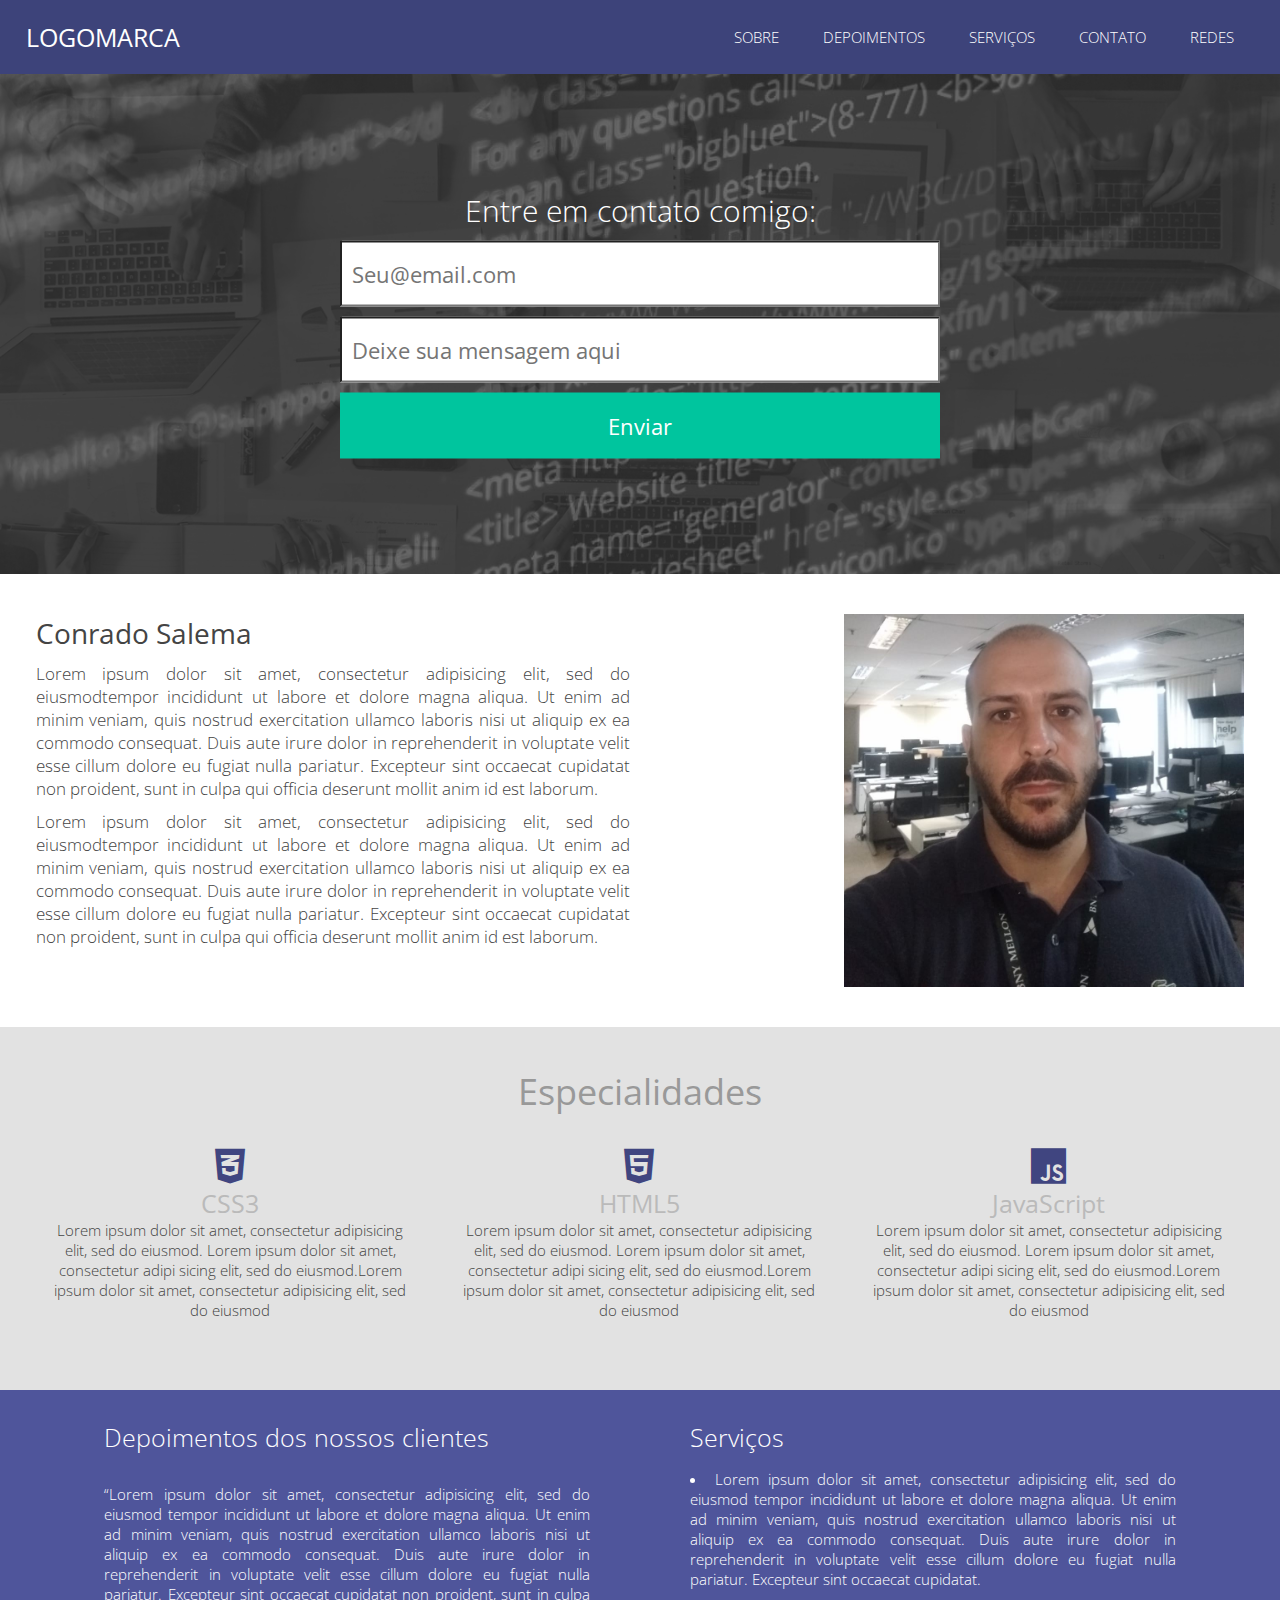
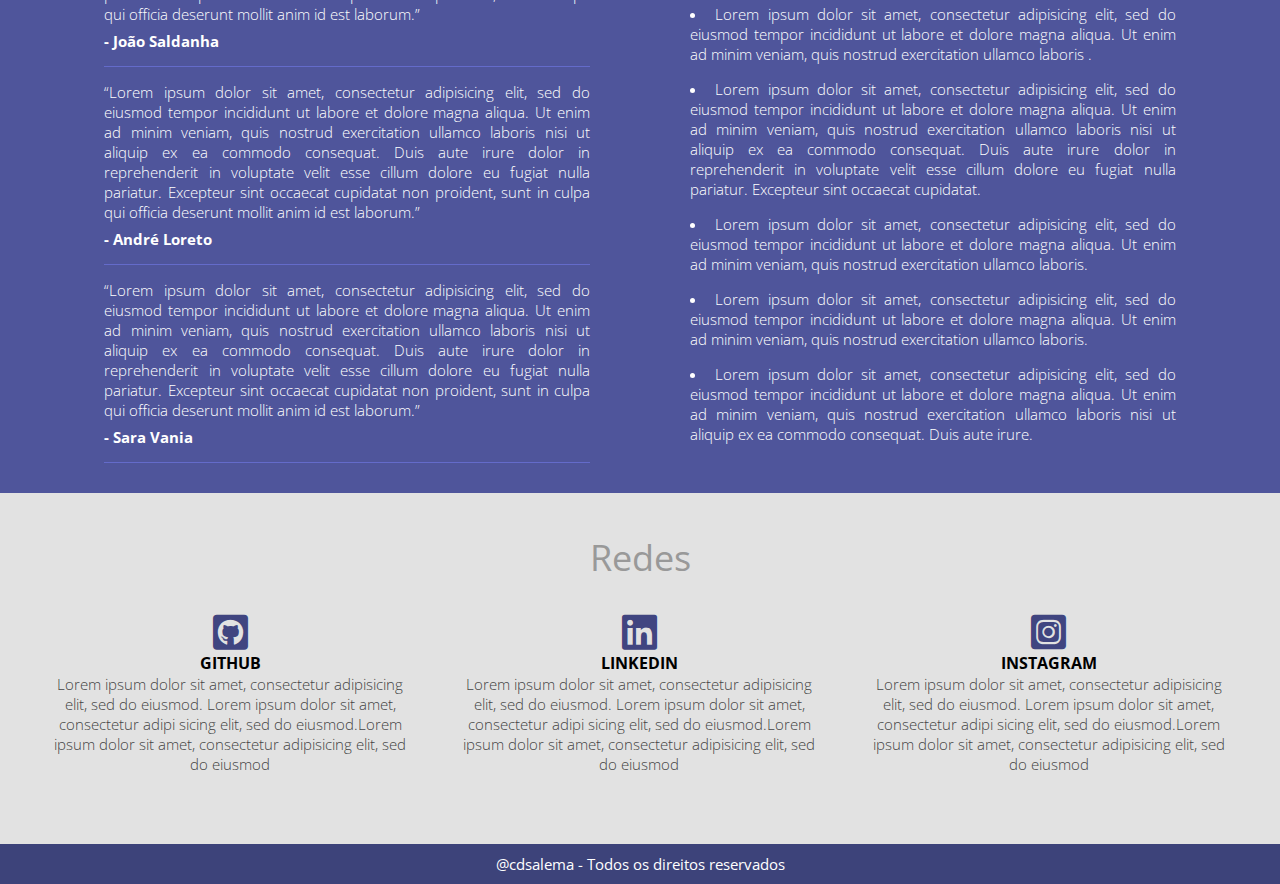
<file: index.html>
<!DOCTYPE HTML5>
<html>
<head>
	<title>Projeto 02-Site pessoal</title>
	<script src="assets/js/jquery.js"></script>
	<script src="assets/js/scripts.js"></script>
	<link rel="preconnect" href="https://fonts.googleapis.com">
	<link rel="preconnect" href="https://fonts.gstatic.com" crossorigin>
	<link href="https://fonts.googleapis.com/css2?family=Open+Sans:ital,wght@0,300;0,400;0,700;1,400;1,700&display=swap" rel="stylesheet">
	<link href="assets/estilo/css_icons/all.css" rel="stylesheet">
	<link href="assets/estilo/css_icons/all.min.css" rel="stylesheet">		
  	<link href="assets/estilo/style.css" rel="stylesheet">
	<meta name="viewport" content="width=device-width, initial-scale=1.0">
	<meta name="keywords" content="Conrado,Salema,Desenvolvedor,Front-end">
	<meta name="description" content="Descrição .... Bla Bla Bla">
	<meta charset="utf-8" />
</head>
<body>

	<header>
		<div class="center">
			<div class="logo left">Logomarca</div><!--logo-->
			<nav class="desktop right">			
				<ul>
					<li><a href="#sobre">Sobre</a></li>
					<li><a href="#depoimentos">Depoimentos</a></li>
					<li><a href="#servicos">Serviços</a></li>
					<li><a href="#contato">Contato</a></li>
					<li><a href="#redes">Redes</a></li>
				</ul>
			</nav>
			<nav class="mobile right">
				<div class="bt-menu-mobile">
					<i class="fa-solid fa-bars"></i>
				</div>
				<ul>
					<li><a href="#sobre">Sobre</a></li>
					<li><a href="#depoimentos">Depoimentos</a></li>
					<li><a href="#servicos">Serviços</a></li>
					<li><a href="#contato">Contato</a></li>
					<li><a href="#redes">Redes</a></li>
				</ul>
			</nav>
		<div class="clear"></div>
		</div><!--center-->
	</header>

	<section class="banner-principal">
		<div class="overlay"></div>
		<div class="center">
			<form 
			action="https://formspree.io/f/xyyaenej"
  			method="POST"
			>
				<h2>Entre em contato comigo:</h2>
				<input id="contato"type="email" name="email" placeholder="Seu@email.com" required>
				<input type="text" name="text" placeholder="Deixe sua mensagem aqui" required>
				<input type="submit" name="acao" value="Enviar">
			</form>
		</div>
	</section>
	<div id="sobre"></div>
	<section class="descricao-autor">
		<div class="center">
			<div class="w50 left">
				<h2 >Conrado Salema</h2>
				<p>
					Lorem ipsum dolor sit amet, consectetur adipisicing elit, sed do eiusmodtempor incididunt ut labore et dolore magna aliqua. Ut enim ad minim veniam,
					quis nostrud exercitation ullamco laboris nisi ut aliquip ex ea commodo
					consequat. Duis aute irure dolor in reprehenderit in voluptate velit esse
					cillum dolore eu fugiat nulla pariatur. Excepteur sint occaecat cupidatat non
					proident, sunt in culpa qui officia deserunt mollit anim id est laborum.
				</p>
				<p>
					Lorem ipsum dolor sit amet, consectetur adipisicing elit, sed do eiusmodtempor incididunt ut labore et dolore magna aliqua. Ut enim ad minim veniam,
					quis nostrud exercitation ullamco laboris nisi ut aliquip ex ea commodo
					consequat. Duis aute irure dolor in reprehenderit in voluptate velit esse
					cillum dolore eu fugiat nulla pariatur. Excepteur sint occaecat cupidatat non
					proident, sunt in culpa qui officia deserunt mollit anim id est laborum.
				</p>
			</div>
			<div class="w50 right">
				<img class="right" src="assets/images/foto.jpeg" >
			</div>
			<div class="clear"></div>
		</div>	
	</section>

	<section class="especialidades">
		<div class="center">
		<h2 class="title">Especialidades</h2>
		
			<div class="w33 left box-especialidade">
				<h3><i class="fa-brands fa-css3-alt"></i></h3><!--<img src="https://raw.githubusercontent.com/devicons/devicon/master/icons/css3/css3-original-wordmark.svg" alt="css3" width="30" height="30"/>-->
				<h4>CSS3</h4>
				<p>Lorem ipsum dolor sit amet, consectetur adipisicing elit, sed do eiusmod. Lorem ipsum dolor sit amet, consectetur adipi sicing elit, sed do eiusmod.Lorem ipsum dolor sit amet, consectetur adipisicing elit, sed do eiusmod</p>
			</div><!--box-especialidade-->

			<div class="w33 left box-especialidade">
				<h3><i class="fa-brands fa-html5"></i></h3><!--</i><img src="https://raw.githubusercontent.com/devicons/devicon/master/icons/html5/html5-original-wordmark.svg" alt="html5" width="30" height="30"/>-->
				<h4>HTML5</h4>
				<p>Lorem ipsum dolor sit amet, consectetur adipisicing elit, sed do eiusmod. Lorem ipsum dolor sit amet, consectetur adipi sicing elit, sed do eiusmod.Lorem ipsum dolor sit amet, consectetur adipisicing elit, sed do eiusmod</p>
			</div><!--box-especialidade-->

			<div class="w33 left box-especialidade">
				<h3><i class="fa-brands fa-js"></i></h3><!--<img src="https://raw.githubusercontent.com/devicons/devicon/master/icons/javascript/javascript-original.svg" alt="javascript" width="30" height="30"/>-->
				<h4>JavaScript</h4>
				<p>Lorem ipsum dolor sit amet, consectetur adipisicing elit, sed do eiusmod. Lorem ipsum dolor sit amet, consectetur adipi sicing elit, sed do eiusmod.Lorem ipsum dolor sit amet, consectetur adipisicing elit, sed do eiusmod</p>
			</div><!--box-especialidade-->
			<div class="clear"></div>
		</div>
	</section>

	<section class="extras">
		<div class="center">
			<div class="w50 left depoimentos-container">
				<h2 id="depoimentos" class="title">Depoimentos dos nossos clientes</h2>
				
				<div class="depoimento-single">
					<p class="depoimento-descricao">
						“Lorem ipsum dolor sit amet, consectetur adipisicing elit, sed do eiusmod
						tempor incididunt ut labore et dolore magna aliqua. Ut enim ad minim veniam,
						quis nostrud exercitation ullamco laboris nisi ut aliquip ex ea commodo
						consequat. Duis aute irure dolor in reprehenderit in voluptate velit esse
						cillum dolore eu fugiat nulla pariatur. Excepteur sint occaecat cupidatat non
						proident, sunt in culpa qui officia deserunt mollit anim id est laborum.”
					</p>
					<p class="nome-autor">- João Saldanha</p>
				</div><!--depoimento-single-->
				<div class="depoimento-single">
					<p class="depoimento-descricao">
						“Lorem ipsum dolor sit amet, consectetur adipisicing elit, sed do eiusmod
						tempor incididunt ut labore et dolore magna aliqua. Ut enim ad minim veniam,
						quis nostrud exercitation ullamco laboris nisi ut aliquip ex ea commodo
						consequat. Duis aute irure dolor in reprehenderit in voluptate velit esse
						cillum dolore eu fugiat nulla pariatur. Excepteur sint occaecat cupidatat non
						proident, sunt in culpa qui officia deserunt mollit anim id est laborum.”
					</p>
					<p class="nome-autor">- André Loreto</p>
				</div><!--depoimento-single-->
				<div class="depoimento-single">
					<p class="depoimento-descricao">
						“Lorem ipsum dolor sit amet, consectetur adipisicing elit, sed do eiusmod
						tempor incididunt ut labore et dolore magna aliqua. Ut enim ad minim veniam,
						quis nostrud exercitation ullamco laboris nisi ut aliquip ex ea commodo
						consequat. Duis aute irure dolor in reprehenderit in voluptate velit esse
						cillum dolore eu fugiat nulla pariatur. Excepteur sint occaecat cupidatat non
						proident, sunt in culpa qui officia deserunt mollit anim id est laborum.”
					</p>
					<p class="nome-autor">- Sara Vania</p>
				</div><!--depoimento-single-->
			</div><!--w50-->
			<div id="servicos" class="w50 left servicos-container">
				<h2 class="title">Serviços</h2>
				<div class="servicos">
					<ul>
						<li>Lorem ipsum dolor sit amet, consectetur adipisicing elit, sed do eiusmod
							tempor incididunt ut labore et dolore magna aliqua. Ut enim ad minim veniam,
							quis nostrud exercitation ullamco laboris nisi ut aliquip ex ea commodo
							consequat. Duis aute irure dolor in reprehenderit in voluptate velit esse
							cillum dolore eu fugiat nulla pariatur. Excepteur sint occaecat cupidatat.
						</li>
						<li>Lorem ipsum dolor sit amet, consectetur adipisicing elit, sed do eiusmod
							tempor incididunt ut labore et dolore magna aliqua. Ut enim ad minim veniam,
							quis nostrud exercitation ullamco laboris .
						</li>
						<li>Lorem ipsum dolor sit amet, consectetur adipisicing elit, sed do eiusmod
							tempor incididunt ut labore et dolore magna aliqua. Ut enim ad minim veniam,
							quis nostrud exercitation ullamco laboris nisi ut aliquip ex ea commodo
							consequat. Duis aute irure dolor in reprehenderit in voluptate velit esse
							cillum dolore eu fugiat nulla pariatur. Excepteur sint occaecat cupidatat.
						</li>
						<li>Lorem ipsum dolor sit amet, consectetur adipisicing elit, sed do eiusmod
							tempor incididunt ut labore et dolore magna aliqua. Ut enim ad minim veniam,
							quis nostrud exercitation ullamco laboris.
						</li>
						<li>Lorem ipsum dolor sit amet, consectetur adipisicing elit, sed do eiusmod
							tempor incididunt ut labore et dolore magna aliqua. Ut enim ad minim veniam,
							quis nostrud exercitation ullamco laboris.
						</li>
						<li>Lorem ipsum dolor sit amet, consectetur adipisicing elit, sed do eiusmod
							tempor incididunt ut labore et dolore magna aliqua. Ut enim ad minim veniam,
							quis nostrud exercitation ullamco laboris nisi ut aliquip ex ea commodo
							consequat. Duis aute irure.
						</li>
					</ul>
				</div><!--servicos-->
			</div><!--w50-->
			<div class="clear"></div>
		</div><!--center-->
	</section><!--extras-->
	<section class="redes">
		<div class="center">
		<h2 class="title">Redes</h2>
		
			<div class="w33 left box-rede">
				<h3><a href="https://github.com/cdsalema" target="_blank"><i class="fa-brands fa-square-github"></i></a></h3><!--<img src="https://raw.githubusercontent.com/devicons/devicon/master/icons/css3/css3-original-wordmark.svg" alt="css3" width="30" height="30"/>-->
				<h4>GITHUB</h4>
				<p>Lorem ipsum dolor sit amet, consectetur adipisicing elit, sed do eiusmod. Lorem ipsum dolor sit amet, consectetur adipi sicing elit, sed do eiusmod.Lorem ipsum dolor sit amet, consectetur adipisicing elit, sed do eiusmod</p>
			</div><!--box-especialidade-->

			<div class="w33 left box-rede">
				<h3 ><a href="https://www.linkedin.com/in/conradosalema/" target="_blank"><i class="fa-brands fa-linkedin"></i></a></h3><!--</i><img src="https://raw.githubusercontent.com/devicons/devicon/master/icons/html5/html5-original-wordmark.svg" alt="html5" width="30" height="30"/>-->
				<h4>LINKEDIN</h4>
				<p>Lorem ipsum dolor sit amet, consectetur adipisicing elit, sed do eiusmod. Lorem ipsum dolor sit amet, consectetur adipi sicing elit, sed do eiusmod.Lorem ipsum dolor sit amet, consectetur adipisicing elit, sed do eiusmod</p>
			</div><!--box-especialidade-->

			<div class="w33 left box-rede">
				<h3 id="redes"><a href="https://www.instagram.com/cdsalema/" target="_blank"><i class="fa-brands fa-square-instagram"></i></a></h3><!--<img src="https://raw.githubusercontent.com/devicons/devicon/master/icons/javascript/javascript-original.svg" alt="javascript" width="30" height="30"/>-->
				<h4>INSTAGRAM</h4>
				<p>Lorem ipsum dolor sit amet, consectetur adipisicing elit, sed do eiusmod. Lorem ipsum dolor sit amet, consectetur adipi sicing elit, sed do eiusmod.Lorem ipsum dolor sit amet, consectetur adipisicing elit, sed do eiusmod</p>
			</div><!--box-especialidade-->
			<div class="clear"></div>
		</div>
	</section >
	<footer >
		<div class="center">
			<p>
						@cdsalema - Todos os direitos reservados
				
			</p>
		</div>
	</footer>
	
</body>
</html>
</file>
<file: assets/estilo/style.css>
*{
    margin: 0;
    padding: 0;
    box-sizing: border-box;
    font-family: "Open Sans";
}

/**boot CSS**/
img{
    width: 100%;
    max-width: 400px;
}
.center{
    max-width: 1280px;
    padding:0 2%;
    margin:0 auto;

}

.w33{
    width: 33.3%;
    padding: 0 10px;
}

.w50{
    padding: 0 10px;
    width: 50%;
}

.left{
    float: left;
}

.right{
    float: right;
}

.clear{
    clear: both;
}
/**Estilo**/
header{
    padding:20px 0;
    background:#3D437A;
}
header .logo{
    font-size: 25px;
    color: white;
    text-transform: uppercase;
    font-weight: 400;/** add fontes leves e grossas ao estilo**/ 
}

.logo a{
    text-decoration: none;
    color: white;
}

.logo a:hover{
    color: #00C59E;
}

.mobile{
    display:none;
}
nav.desktop ul{
    position: relative;
    top: 6px;
    list-style-type: none;
}
nav.desktop li{
   font-weight: 300; /** add fontes leves e grossas ao estilo**/ 
    font-size: 15px;
    padding: 0 20px;
    text-transform: uppercase;
    display: inline-block;
}
nav.desktop a{
    transition: 1s;
    color: white;
    text-decoration: none;
}
nav.desktop a:hover{
    text-decoration: underline;
    color: #00C59E;
}

.overlay{
    position: absolute;
    left: 0;
    top: 0;
    width: 100%;
    z-index: 1;
    height: 100%;
    background-color: rgba(51,51,51,0.7);
}

section.banner-principal{
    width: 100%;
    z-index: 1;
    height: 500px;
    background-image: url('../images/bgform2.jpg');
    background-size: cover;
    position: relative;
}



section.banner-principal form{
    width: 93%;
    max-width: 600px;
    z-index: 2;
    position: absolute;
    left:50%;
    top:50%;
    transform: translate(-50%,-50%);
    -ms-transform: translate(-50%,-50%);
}
section.banner-principal form h2{
    color:white;
    font-weight: 300;/** add fontes leves e grossas ao estilo**/ 
    font-size: 30px;
    text-align: center;
}

section.banner-principal form input[type=email]{
    width: 100%;
    height: 66px;
    margin-top: 10px;
    background:white;
    color : #333;
    font-size: 22px;
    padding-left: 10px;
    
}

section.banner-principal form input[type=text]{
    width: 100%;
    height: 66px;
    margin-top: 10px;
    background:white;
    color : #333;
    font-size: 22px;
    padding-left: 10px;
}

section.banner-principal form input[type=submit]{
    width: 100%;
    height: 66px;
    margin-top: 10px;
    background:#00C59E;
    color : white;
    cursor: pointer;
    font-size: 22px;
    border: 0;
}

section.descricao-autor{
    padding: 40px 0;
   /** background-color: #ccc;**/
}

section.descricao-autor h2{
    font-size: 28px;
    font-weight: 400;/** add fontes leves e grossas ao estilo**/ 
    color:#444
}

section.descricao-autor p{
    font-size: 17px;
    color:#444;
    margin-top:10px;
    font-weight: 300;
    text-align: justify;
    
}

section.especialidades{
    padding: 40px 0;
    background:#E2E2E2;
}

section.especialidades h2.title{
    text-align: center;
    font-size: 36px;
    font-weight: 400;
    color: #999;
}

.box-especialidade{
    margin: 30px 0;
    padding: 0 20px;
    text-align: center;
}

.box-especialidade h3{
     font-size: 40px;
     padding: 0 20px;
     color: #404580;
}

section.especialidades h4{
    font-size: 25px;
    font-weight: 400;
    color: #BABABA;
}

section.especialidades p{
    font-size: 15px;
    font-weight: 300;
    color: #444;
    margin-top: 0px;
}

section.redes{
    padding: 40px 0;
    background:#E2E2E2;
}
section.redes h2.title{
    text-align: center;
    font-size: 36px;
    font-weight: 400;
    color: #999;
}

.box-rede{
    margin: 30px 0;
    padding: 0 20px;
    text-align: center;
}

section.redes a{
    color: #404580;
     text-decoration: none;
     transition: 1s;
}
.redes a:hover{
    color: #00C59E;
}

.box-rede h3{
     font-size: 40px;
     padding: 0 20px;
}

section.rede h4{
    font-size: 25px;
    font-weight: 400;
    color: #BABABA;
}

section.redes p{
    font-size: 15px;
    font-weight: 300;
    color: #444;
    margin-top: 0px;
}

section.extras{
    padding: 30px;
    background: #4f559b;
}

.depoimentos-container, .servicos-container{
    padding: 0 50px;
}

section.extras .title{
    color: white;
    font-size: 25px;
    font-weight: 300;
    margin-bottom: 15px;
}

.depoimento-single{
    padding: 15px 0;
    border-bottom: 1px solid #646bca;

}
p.depoimento-descricao{
    font-size: 15px;
    color: white;
    font-weight: 300;
    text-align: justify;
}
p.nome-autor{
    font-size: 15px;
    color: white;
    font-weight: 700;
    margin-top: 7px;
}

div.servicos ul{
    margin: 20px o;
    list-style-position: inside;
    }

div.servicos li{
    font-size: 15px;
    color: white;
    font-weight: 300;
    margin-bottom: 15px;
    text-align: justify;
}

footer{
    padding:10px 0;
    background:#3D437A;
 }

 footer p{ 
    text-align: center;
    font-size: 15px;
    color: white;
    font-weight: 400;/** add fontes leves e grossas ao estilo**/ 
}

footer a{
    margin: 0 30px;
    text-align: center;
    font-size: 25px;
    color: white;
    font-weight: 400;/** add fontes leves e grossas ao estilo**/ 
}

@media screen and (max-width:768px) {
    img{
        float: none !important;
        display:block;
        margin:0 auto;
        
    }
    .w50{
        padding: 20px;
        width: 100%;
    }
    .w33{
        padding: 20px;
        width: 100%;
    }
    .box-especialidade{
        margin: 0;
        padding:40px 20px;
    }

}

@media screen and (max-width:700px) {
    nav.desktop{
        display: none;
    }
    nav.mobile{
        display: block;
    }
    .bt-menu-mobile{
        font-size: 24px;
        cursor: pointer;
        color:white;
    }
    nav.mobile ul{
        width: 100%;
        display: none; 
        position: absolute;
        left:0;
        top:55px;
        z-index: 3;
        text-align: center;
    }
    nav.mobile li{
        width: 100%;
        display:block;
        background: white;
        border-bottom:1px solid #ccc;
        font-size: 17px;
        padding: 8px 0;
    }
    nav.mobile li a{
        display: block;
        color: #444;
        text-decoration: none;
    }
}
</file>
